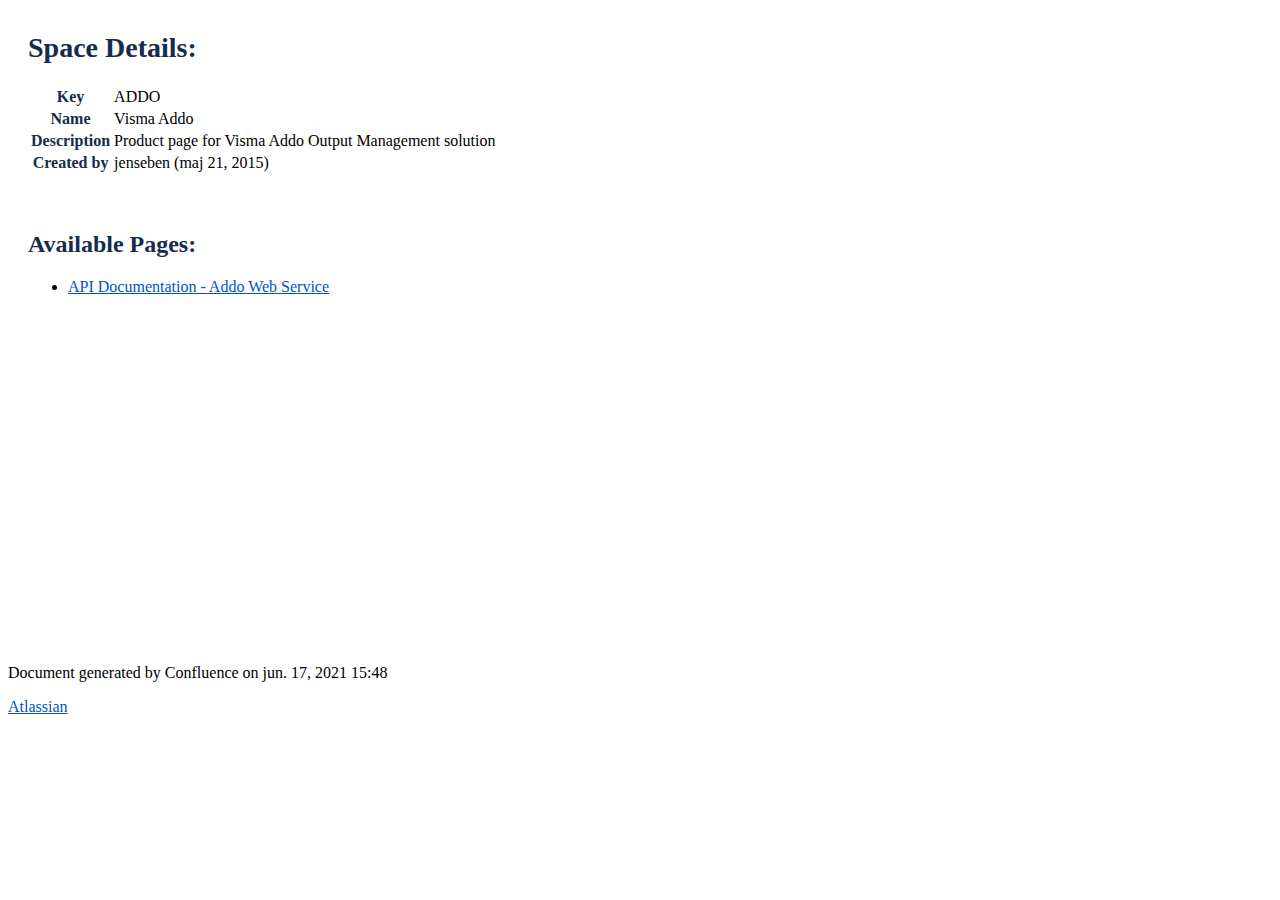
<file: ADDO/index.html>
<!DOCTYPE html>
<html>
    <head>
        <title>ADDO (Visma Addo)</title>
        <link rel="stylesheet" href="styles/site.css" type="text/css" />
        <META http-equiv="Content-Type" content="text/html; charset=UTF-8">
    </head>

    <body class="theme-default aui-theme-default">
        <div id="page">
            <div id="main" class="aui-page-panel">
                <div id="main-header">
                    <h1 id="title-heading" class="pagetitle">
                        <span id="title-text">Space Details:</span>
                    </h1>
                </div>

                <div id="content">
                    <div id="main-content" class="pageSection">
                    <table class="confluenceTable">
                        <tr>
                            <th class="confluenceTh">Key</th>
                            <td class="confluenceTd">ADDO</td>
                        </tr>
                        <tr>
                            <th class="confluenceTh">Name</th>
                            <td class="confluenceTd">Visma Addo</td>
                        </tr>
                        <tr>
                            <th class="confluenceTh">Description</th>
                            <td class="confluenceTd">Product page for Visma Addo Output Management solution</td>
                        </tr>
                        <tr>
                            <th class="confluenceTh">Created by</th>
                            <td class="confluenceTd">jenseben (maj 21, 2015)</td>
                        </tr>
                    </table>
                    </div> 
                    <br/>
                    <br/>

                    <div class="pageSection">
                        <div class="pageSectionHeader">
                            <h2 class="pageSectionTitle">Available Pages:</h2>
                        </div>
                            <ul>
                        <li>
                <a href="API-Documentation---Addo-Web-Service_30376051.html">API Documentation - Addo Web Service</a>

                    </li>
            </ul>
                    </div>

                </div>             </div> 
            <div id="footer" role="contentinfo">
                <section class="footer-body">
                    <p>Document generated by Confluence on jun. 17, 2021 15:48</p>
                    <div id="footer-logo"><a href="http://www.atlassian.com/">Atlassian</a></div>
                </section>
            </div>
        </div>     </body>
</html>
</file>
<file: ADDO/styles/site.css>
<svg xmlns="http://www.w3.org/2000/svg" xmlns:xlink="http://www.w3.org/1999/xlink" viewBox="0 0 540 67"><defs><style>.cls-1{fill:url(#linear-gradient);}.cls-2{fill:#2684ff;}.cls-3{fill:#0052cc;}</style><linearGradient id="linear-gradient" x1="28.54" y1="35.57" x2="11.41" y2="65.24" gradientUnits="userSpaceOnUse"><stop offset="0" stop-color="#0052cc"/><stop offset="0.92" stop-color="#2684ff"/></linearGradient></defs><title>Atlassian-horizontal-blue-rgb</title><g id="Layer_2" data-name="Layer 2"><g id="Blue"><path class="cls-1" d="M19.64,30.56a1.88,1.88,0,0,0-3.2.35L.21,63.36a1.94,1.94,0,0,0,1.74,2.81h22.6a1.87,1.87,0,0,0,1.74-1.07C31.15,55,28.2,39.7,19.64,30.56Z"/><path class="cls-2" d="M31.55,1A42.81,42.81,0,0,0,29,43.3L39.95,65.1a1.94,1.94,0,0,0,1.74,1.07h22.6A1.94,1.94,0,0,0,66,63.36L34.85,1A1.83,1.83,0,0,0,31.55,1Z"/><path class="cls-3" d="M296.64,27.06c0,8,3.73,14.42,18.31,17.23,8.7,1.82,10.52,3.23,10.52,6.13s-1.82,4.64-8,4.64a44.89,44.89,0,0,1-21.13-5.72V62.44c4.39,2.15,10.19,4.56,21,4.56,15.25,0,21.3-6.79,21.3-16.9m0,0c0-9.53-5.05-14-19.31-17.07-7.87-1.74-9.78-3.48-9.78-6,0-3.15,2.82-4.47,8-4.47,6.3,0,12.51,1.91,18.4,4.56V14.63a41.58,41.58,0,0,0-18-3.73c-14.09,0-21.38,6.13-21.38,16.16"/><polygon class="cls-3" points="492.52 11.73 492.52 66.17 504.12 66.17 504.12 24.66 509.01 35.68 525.42 66.17 540 66.17 540 11.73 528.4 11.73 528.4 46.87 524.01 36.67 510.83 11.73 492.52 11.73"/><rect class="cls-3" x="406.06" y="11.73" width="12.68" height="54.44"/><path class="cls-3" d="M391.43,50.1c0-9.53-5.05-14-19.31-17.07-7.87-1.74-9.78-3.48-9.78-6,0-3.15,2.82-4.47,8-4.47,6.3,0,12.51,1.91,18.4,4.56V14.63a41.58,41.58,0,0,0-18-3.73c-14.09,0-21.38,6.13-21.38,16.16,0,8,3.73,14.42,18.31,17.23,8.7,1.82,10.52,3.23,10.52,6.13s-1.82,4.64-8,4.64a44.89,44.89,0,0,1-21.13-5.72V62.44c4.39,2.15,10.19,4.56,21,4.56,15.25,0,21.3-6.79,21.3-16.9"/><polygon class="cls-3" points="198.16 11.73 198.16 66.17 224.22 66.17 228.32 54.41 210.92 54.41 210.92 11.73 198.16 11.73"/><polygon class="cls-3" points="146.67 11.73 146.67 23.5 160.76 23.5 160.76 66.17 173.52 66.17 173.52 23.5 188.6 23.5 188.6 11.73 146.67 11.73"/><path class="cls-3" d="M128.17,11.73H111.45l-19,54.44H107L109.66,57A36,36,0,0,0,130,57l2.69,9.17h14.5Zm-8.36,35.46a24.76,24.76,0,0,1-7-1l7-23.77,7,23.77A24.76,24.76,0,0,1,119.81,47.19Z"/><path class="cls-3" d="M269.14,11.73H252.42l-19,54.44h14.5L250.63,57a36,36,0,0,0,20.3,0l2.69,9.17h14.5Zm-8.36,35.46a24.76,24.76,0,0,1-7-1l7-23.77,7,23.77A24.76,24.76,0,0,1,260.78,47.19Z"/><path class="cls-3" d="M464.42,11.73H447.7l-19,54.44h14.5L445.91,57a36,36,0,0,0,20.3,0l2.69,9.17h14.5Zm-8.36,35.46a24.76,24.76,0,0,1-7-1l7-23.77,7,23.77A24.76,24.76,0,0,1,456.06,47.19Z"/></g></g></svg>
<svg xmlns="http://www.w3.org/2000/svg" xmlns:xlink="http://www.w3.org/1999/xlink" viewBox="0 0 540 67"><defs><style>.cls-1{fill:url(#linear-gradient);}.cls-2{fill:#7a869a;}.cls-3{fill:#505f79;}</style><linearGradient id="linear-gradient" x1="28.54" y1="35.57" x2="11.41" y2="65.24" gradientUnits="userSpaceOnUse"><stop offset="0" stop-color="#505f79"/><stop offset="0.92" stop-color="#7a869a"/></linearGradient></defs><title>Atlassian-horizontal-neutral-rgb</title><g id="Layer_2" data-name="Layer 2"><g id="Blue"><path class="cls-1" d="M19.64,30.56a1.88,1.88,0,0,0-3.2.35L.21,63.36a1.94,1.94,0,0,0,1.74,2.81h22.6a1.87,1.87,0,0,0,1.74-1.07C31.15,55,28.2,39.7,19.64,30.56Z"/><path class="cls-2" d="M31.55,1A42.81,42.81,0,0,0,29,43.3L39.95,65.1a1.94,1.94,0,0,0,1.74,1.07h22.6A1.94,1.94,0,0,0,66,63.36L34.85,1A1.83,1.83,0,0,0,31.55,1Z"/><path class="cls-3" d="M296.64,27.06c0,8,3.73,14.42,18.31,17.23,8.7,1.82,10.52,3.23,10.52,6.13s-1.82,4.64-8,4.64a44.89,44.89,0,0,1-21.13-5.72V62.44c4.39,2.15,10.19,4.56,21,4.56,15.25,0,21.3-6.79,21.3-16.9m0,0c0-9.53-5.05-14-19.31-17.07-7.87-1.74-9.78-3.48-9.78-6,0-3.15,2.82-4.47,8-4.47,6.3,0,12.51,1.91,18.4,4.56V14.63a41.58,41.58,0,0,0-18-3.73c-14.09,0-21.38,6.13-21.38,16.16"/><polygon class="cls-3" points="492.52 11.73 492.52 66.17 504.12 66.17 504.12 24.66 509.01 35.68 525.42 66.17 540 66.17 540 11.73 528.4 11.73 528.4 46.87 524.01 36.67 510.83 11.73 492.52 11.73"/><rect class="cls-3" x="406.06" y="11.73" width="12.68" height="54.44"/><path class="cls-3" d="M391.43,50.1c0-9.53-5.05-14-19.31-17.07-7.87-1.74-9.78-3.48-9.78-6,0-3.15,2.82-4.47,8-4.47,6.3,0,12.51,1.91,18.4,4.56V14.63a41.58,41.58,0,0,0-18-3.73c-14.09,0-21.38,6.13-21.38,16.16,0,8,3.73,14.42,18.31,17.23,8.7,1.82,10.52,3.23,10.52,6.13s-1.82,4.64-8,4.64a44.89,44.89,0,0,1-21.13-5.72V62.44c4.39,2.15,10.19,4.56,21,4.56,15.25,0,21.3-6.79,21.3-16.9"/><polygon class="cls-3" points="198.16 11.73 198.16 66.17 224.22 66.17 228.32 54.41 210.92 54.41 210.92 11.73 198.16 11.73"/><polygon class="cls-3" points="146.67 11.73 146.67 23.5 160.76 23.5 160.76 66.17 173.52 66.17 173.52 23.5 188.6 23.5 188.6 11.73 146.67 11.73"/><path class="cls-3" d="M128.17,11.73H111.45l-19,54.44H107L109.66,57A36,36,0,0,0,130,57l2.69,9.17h14.5Zm-8.36,35.46a24.76,24.76,0,0,1-7-1l7-23.77,7,23.77A24.76,24.76,0,0,1,119.81,47.19Z"/><path class="cls-3" d="M269.14,11.73H252.42l-19,54.44h14.5L250.63,57a36,36,0,0,0,20.3,0l2.69,9.17h14.5Zm-8.36,35.46a24.76,24.76,0,0,1-7-1l7-23.77,7,23.77A24.76,24.76,0,0,1,260.78,47.19Z"/><path class="cls-3" d="M464.42,11.73H447.7l-19,54.44h14.5L445.91,57a36,36,0,0,0,20.3,0l2.69,9.17h14.5Zm-8.36,35.46a24.76,24.76,0,0,1-7-1l7-23.77,7,23.77A24.76,24.76,0,0,1,456.06,47.19Z"/></g></g></svg>




.panel,
.alertPanel,
.infoPanel {
    color: #333;
    padding: 0;
    margin: 10px 0;
    border: 1px solid #ddd;
    overflow: hidden;
    border-radius: 3px;
}

.alertPanel, .infoPanel, .panelContent {
    padding: 10px;
}

.alertPanel {
    border-color: #c00;
}

.infoPanel {
    border-color: #69c;
}

.panelHeader {
    padding: 10px;
    border-bottom: 1px solid #ddd;
    background-color: #f7f7f7;
}

/* basic panel (basicpanel.vmd) style */
.basicPanelContainer {
    border-width: 1px;
    border-style: solid;
    margin-top: 2px;
    margin-bottom: 8px;
    width: 100%;
}

.basicPanelContainer:first-child {
    margin-top: 0;
}

.basicPanelTitle {
    padding: 10px;
    margin: 0;
    background-color: #f0f0f0;
    border-bottom: 1px solid #ddd;
}

.basicPanelBody {
    padding: 5px;
    margin: 0;
}


@import "colors.less";

/* PDL master.less */
/* Generic */
fieldset {
    border: none;
    margin: 0;
    padding: 0;
}

.smalltext {
    font-size: 12px;
    color: @mediumGray;
}

#title-text {
    margin: 0;
    font-size: 28px;
}

#title-text a:hover{
    text-decoration: none;
}

body.error-page #main {
    padding-top: 0;
}

body.error-page #main-header {
    margin: 0 -20px;
    padding: 20px;
    border-bottom: 1px solid #ccc;
    background-color: #f5f5f5;
}

#main-header,
#preview-header {
    margin-bottom: 20px;
}

#preview-header #title-text {
    color: #333;
    margin-top: 10px;
}

a img {
    border: 0;
}

.hidden {
    display: none;
}
/* End generic */

/* Main body */

/* if space-ia is on, we want width to be auto*/
.ia-splitter .aui-page-panel {
    width: auto;
}
/* end main body */

/* Header */
#quick-search-submit {
    display: none;
}

#quick-search {
    margin: 0;
}

#quick-search.quick-search-loading:after {
    display: none;
}

.aui-nav-link span + span {
    margin-left: 5px;
}
/* End header */

/* Generic Admin sidebar (or vertical navigation) */
.aui-nav-vertical li a:link,
.aui-nav-vertical li a:focus,
.aui-nav-vertical li a:visited,
.aui-nav-vertical li a:active  {
    color: #666;
}

/* End generic admin sidebar/vertical nav*/

/* Space Admin sidebar */
.in-page-menu {
  padding: 10px;
}

.in-page-menu-content {
    border-left: 1px solid #CCC;
    padding: 0 0 20px 10px;
}

/* End Space Admin sidebar */

/*Global messages above the header*/
#messageContainer {
    list-style-type: none;
    margin: 0;
    padding: 0;
}

#messageContainer li {
    display: block;
}

#messageContainer .aui-message {
    margin: 0;
    border-radius: 0;
}
/*End global messages above the header*/

#breadcrumbs li.hidden-crumb {
    display: none;
}

/* Metadata stuff just below page title*/
.page-metadata ul {
    overflow: hidden;
    margin: 0;
    padding: 0;
}

.page-metadata ul li {
    list-style: none;
    float: left;
    padding: 0 5px 0 0;
    margin: 0;
    line-height: 1.5;
}

.page-metadata ul a.page-tinyurl span {
    float: left;
    height: 16px;
    width: 10px;
    text-indent: -9999em;
}

.page-metadata ul a.action-view-attachments span.page-metadata-attachments-count {
    margin-left: 3px;
}
/* End metadata stuff*/

/* Page content */
#main {
    margin: 0;
    padding: 20px;
    clear: both;
    min-height: 600px;
}

#title-heading {
    margin: 0;
    padding: 0;
}

#title-text a {
    color: #172B4D;
}

.navBackgroundBox {
    padding: 5px;
    font-size: 22px;
    font-weight: bold;
    text-decoration: none;
}

.simple-confirmation > form > .buttons-container {
    padding-left: 0;
    margin-top: 20px;
}

/* aui-page-layout.css makes this clear, which stuffs up
 the multi-column layout of space admin sidebar */

#content {
    clear: none !important;
}

#content::before {
    display: none !important;
}

/* end aui-page-layout.css overrides */

/*End page content*/

/* Page footer */

.aui-layout #footer .footer-body > ul > li.print-only {
    display: none;
}
/* End page footer */

#com-atlassian-confluence .hidden {
    display: none;
}

/* Progress Page */

/* This doesn't and shouldn't be a table */

#status {
    margin: 10px 0;
}

#status table {
    margin: 10px 0;
}

#taskProgressBar {
    background: #ebf2f9;
    /* This border radius will not
       work while it's still a table */
    border-radius: 3px;
}

#taskGreenBar {
    background: #3b7fc4;
}

#status .smalltext {
    text-align: center;
    color: @mediumGray;
}

#content {
    /* Override aui-page-layout.css */
    position: static !important;
}

hr {
    border: none;
    border-bottom: 1px solid #ccc;
}

#bloglist {
    display: none;
}

/* Child Pages styling (mainly for the benefit of doctheme) */
.children-show-hide.icon {
    display: none;;
}

.child-display {
    padding: 2px 2px 2px 12px;
    display: block;
}

/*
 * Page history
 * This is the css for the warning at the top of the page when viewing the page history
 */
#page-history-warning {
    margin-bottom: 20px;
}

.page-history-view a:before {
    display: inline-block;
    content: "�";
    padding: 0 10px;
}

.page-history-view a:before:hover {
    text-decoration: none;
}

.page-history-view a:first-child:before {
    display: none;
    content: '';
    padding: 0;
}

.version-navigation-block {
    padding-top: 10px;
}

.current-version-margin {
    display: inline-block;
    padding-left: 10px;
}

.current-version-margin:first-child {
    padding: 0;
}
/* End page history */

/* Alternative pages */
.alternative-page-list {
    list-style: none;
    padding-left: 30px;
    line-height: 20px;
}

.alternative-page-list .excerpt {
    margin-left: 20px;
}
/* End alternative pages */

/* People directory*/
.page-section,
.page-group {
    display: table;
    margin: 0;
    padding: 0;
    width: 100%;
}

.page-section .page-group {
    display: table-row;
    margin: 0;
    padding: 0;
    width: 100%;
}

.page-item {
    display: table-cell;
    margin: 0;
    min-width: 256px; /* grid minimum */
    padding: 0 0 0 16px;
    vertical-align: top;
}

/*People directory*/
body.people .dashboard {
    margin-top: 0;
}
body.people .dashboard-group > div {
    margin-top: 0;
}

body.people #main {
    padding: 0;
}

body.people #main-header {
    padding: 20px;
    margin-bottom: 0;
    background-color: #f5f5f5;
}

.people-directory .dashboard-section {
    display: table;
    width: 100%;
}

body.people .dashboard-group > .aui-page-panel {
    border-bottom: 0;
}

body.people .dashboard-group .aui-page-panel .aui-page-panel-nav {
    height: 523px; /* 600px (#main:min-height) - #main-header:height */
}

body.people .dashboard-group .aui-navgroup-inner {
    margin-left: -10px;
}

body.people .active-tab > a {
    color: #333;
    font-weight: bold;
}

#people-search-title-bar {
    overflow: hidden;
    margin-bottom: 10px;
}

#people-search-title-bar h2 {
    float: left;
}

body.people #people-search {
    margin-top: 0;
    text-align: right;
}

.people-directory .aui-tabs > .tabs-menu {
    padding: 0 30px;
}

.people-directory .greybox {
    position: relative;
    margin: 0;
}

.people-directory .greyboxfilled {
    width: 100%;
}

body.people #people-search input {
    vertical-align: top;
}

body.people #people-search .field-group {
    display: inline-block;
    width: auto;
    padding: 0 10px 0 0;
    margin: 0;
}

body.people .aui-message.error {
    margin-bottom: 10px;
}

body.people .greybox #peoplelist .profile-macro {
    margin: 10px 40px 20px 0;
}

#people-search .field-group {
    padding-left: 0;
}

body.people .blank-experience-people {
    margin-top: 50px;
}

.blank-experience-people {
    min-height: 100px;
    background: url(../../../images/icons/people-empty-placeholder.png) no-repeat right bottom;
}

.watches .tableview-action-icon {
    text-align: right;
}

/* Blank experience */
.blank-experience-container {
    border: 1px solid #CCC;
    border-radius: 3px;
    width: 65%;
    margin: 100px auto;
    padding: 30px;
}

.blank-experience-container p {
    color: @mediumGray;
    line-height: 24px;
    font-size: 16px;
    width:70%;
    margin-top:0;
    margin-bottom:26px;
}

.blank-experience-blog {
    background: url('../../images/icons/blog-empty-placeholder.png') no-repeat right bottom;
}
.blank-experience-page {
    background: url('../../images/icons/pages-empty-placeholder.png') no-repeat right bottom;
}

/*Blog Role*/

.blog-post-listing {
    position: relative;
    padding: 30px 20px 20px 68px;
    margin-top: -10px;
}

#link-browser-tab-items + .blog-post-listing {
    padding-top: 10px;
}

#link-browser-tab-items + .blog-post-listing .logoBlock {
    top: 10px;
}

.blog-post-listing + .blog-post-listing {
    border-top: 1px solid #ccc;
    margin-top: 0;
}

.logoBlock,
.blogHeading {
    display: inline-block;
}

.userLogo,
img.userLogo{
    width: 48px;
    height: 48px;
    border-radius: 3px;
}

.userLogoLink {
    display: inline;
}

.logo-heading-block {
    margin-bottom: 20px;
}


.logoBlock {
    position: absolute;
    left: 0px;
    top: 30px;
}

.userLogoLink {
    line-height: 30px;
}

#title-heading .userLogoLink {
    float: left;
}

.logo-heading-block .userLogo {
    width: 48px;
    border-radius: 3px;
    display: inline-block;
}

span.blogHeading {
    display: block;
}

.blogHeading .page-metadata {
    line-height: 16px !important;
    margin: 2px 10px 0 0;
}

a.blogHeading {
    font-size: 24px;
}

.blog-post-listing > .wiki-content {
    padding: 0px !important;
}


.blog-post-listing .endsection {
    clear:both;
    margin-top: 20px;
}
/* End blog role*/

/* Blank experience */
.blank-experience-container {
    border: 1px solid #CCC;
    border-radius: 3px;
    width: 65%;
    margin: 100px auto;
    padding: 30px;
}

.blank-experience-container p {
    color: @mediumGray;
    line-height: 24px;
    font-size: 16px;
    width:70%;
    margin-top:0;
    margin-bottom:26px;
}

.blank-experience-blog {
    background: url('../../images/icons/blog-empty-placeholder.png') no-repeat right bottom;
}

/* alphabet list */
#squaretab {
    margin-left: 0;
    padding-left: 0;
    white-space: nowrap;
    font-family: Verdana, Arial, Helvetica, sans-serif;
    font-size: 14px;
    line-height: 20px;
}

#squaretab li {
    display: inline;
    list-style-type: none;
}

#squaretab a {
    padding: 5px 7px 3px 7px;
    border: 1px solid;
}

#squaretab a:link,
#squaretab a:visited {
    color: #fff;
    text-decoration: none;
}

#squaretab a:hover {
    text-decoration: none;
}

.admin-sidebar-group ~ .admin-sidebar-group {
	margin-top: 20px;
}

/* CONFDEV-13482: Override .aui-page-panel */
#main.aui-page-panel {
	border-top: 0;
}

.recently-updated-concise .update-item {
    .update-item-desc, .update-item-changes {
        font-size: 12px;
        margin-left: 5px;
        line-height: 20px;
    }
}

/* consistent placeholder text color */
::-webkit-input-placeholder {
    color: #999;
}
::-moz-placeholder {
    /* Firefox 18- */
    color: #999;
}
::-moz-placeholder {
    /* Firefox 19+ */
    color: #999;
}
:-ms-input-placeholder {
    color: #999;
}

/* End PDL master.less */

.default-macro-spinner {
    width: 40px;
    height: 40px;
    position: relative;
}
@import "colors.less";

/* wiki-content.css */

/**
 * AUI Overrides
 * see /includes/css/aui-overrides.css
 */
.rounded-corners (@radius: 5px) {
  -moz-border-radius: @radius;
  -webkit-border-radius: @radius;
  border-radius: @radius;
}

.wiki-content {
  .header, .footer, .cell {
    margin: 8px 0;
    box-sizing: border-box;
    word-wrap: break-word;
    .rounded-corners;
  }

  .columnLayout {
    display: table;
    table-layout: fixed;
    width: 100%;
    *clear: both;

    .cell {
      vertical-align: top;
    }
    .cell.aside {
      width: 29.9%;
    }
    .cell.sidebars {
      width: 19.9%;
    }
  }

  .cell {
     display: table-cell;
     padding: 0 10px;
  }

  .innerCell {
    overflow-x: auto;
  }

  .placeholder {
    background: #f5f5f5;
    border: 1px dotted #ccc;
    color: @mediumGray;
    font-style: italic;
    margin: 0;
    padding: 10px;

    .activation-content {
      display:none;
    }
    .display-content {
      display: inherit;
    }
  }

  li > ul,
  li > ol,
  ul > ul,
  ol > ol {
    margin-top: 0;
  }

  ul {
    list-style-type: disc;
  }

  ol,
  ol ol ol ol,
  ol ol ol ol ol ol ol,
  ol ol ol ol ol ol ol ol ol ol {
    list-style-type: decimal;
  }

  ol ol,
  ol ol ol ol ol,
  ol ol ol ol ol ol ol ol,
  ol ol ol ol ol ol ol ol ol ol ol {
    list-style-type: lower-alpha;
  }

  ol ol ol,
  ol ol ol ol ol ol,
  ol ol ol ol ol ol ol ol ol,
  ol ol ol ol ol ol ol ol ol ol ol ol {
    list-style-type: lower-roman;
  }

  /* these styles are copied from aui-page-typography.css in AUI 5.4. This will retain the heading styles for user
   * generated content when upgrading to use AUI 5.7 and ADG 2.0. This is brittle because not every property is
   * explicitly declared here. If AUI 5.8 sets h1 text-transform: uppercase; it will break the default styles */
  h1 {
    font-size: 24px;
    font-weight: normal;
    line-height: 1.25; /* 30px equiv line-height */
    margin: 30px 0 0 0;
  }
  h2 {
    font-size: 20px;
    font-weight: normal;
    line-height: 1.5; /* 30px equiv line-height */
    margin: 30px 0 0 0;
  }
  h3 {
    font-size: 16px;
    line-height: 1.5; /* 24px equiv line-height */
    margin: 30px 0 0 0;
  }
  h4 {
    font-size: 14px;
    line-height: 1.42857142857143; /* 20px equiv line-height */
    margin: 20px 0 0 0;
  }
  h5 {
    color: #5E6C84;
    font-size: 12px;
    line-height: 1.66666666666667;
    margin: 20px 0 0 0;
    text-transform: uppercase;
  }
  h6 {
    color: #5E6C84;
    font-size: 12px;
    line-height: 1.66666666666667;
    margin: 20px 0 0 0;
  }
  h1:first-child,
  h2:first-child,
  h3:first-child,
  h4:first-child,
  h5:first-child,
  h6:first-child {
    margin-top: 0;
  }
  /* Nice styles for using subheadings */
  h1 + h2,
  h2 + h3,
  h3 + h4,
  h4 + h5,
  h5 + h6 {
    margin-top: 10px;
  }
  /* End styles copied from aui-page-typography.css in AUI 5.4 */

  /* Confluence specific typography overrides on top of AUI 5.4 typography */
  h3 {
    font-weight: bold;
  }
  h5 {
    font-size: 14px;
  }
  h5, h6 {
    text-transform: none;
  }
  h1 + h1,
  h2 + h2,
  h3 + h3,
  h4 + h4,
  h5 + h5,
  h6 + h6 {
    margin-top: 10px;
  }
  /* End Confluence specific typography overrides on top of AUI 5.4 typography */

  .confluence-content-image-border {
    border: 1px solid black;
  }

  div.error > span.error {
    color: #333;
    padding: 6px 10px;
    position: relative;
    background: #fffdf6;
    border: 1px solid #ffeaae;
    .rounded-corners;
  }

/* CONFDEV-6137 Welcome to the world of browser hacks
 We're targeting IE8 compatibility mode which means IE7
 hacks. This updates the page-layout to be floated rather
 than table layout which is not supported in compat mode.
 These styles are only applied to IE8 compat mode */
  .columnLayout,
  .cell,
  .header,
  .footer {
    *display: block;
    *float: left;
    *width: 100%;
  }

  .innerCell {
    *border: 2px dashed #ccc;
    *margin: 8px 4px;
    *padding: 4px 8px;
  }

  /* Text Placeholders */
  .text-placeholder {
    background: #f5f5f5;
    color: #707070;
    font-style: italic;
    min-width: 10px; /* So that it is visible when empty */
    display: inline-block;
  }

  .text-placeholder.selected {
    color: #333
  }
}

.contentLayout .innerCell > *:first-child,
.contentLayout2 {
  .innerCell > *:first-child {
    margin-top: 0;
  }
}

.contentLayout2 .columnLayout {
  margin-bottom: 8px;
}


.view .wiki-content .cell:first-child,
.content-preview .wiki-content .cell:first-child {
  padding: 0;
}

/* CONF-23497 - Work around rendering issue in Webkit and IE9. Works fine for IE8 and Firefox. */
li[style*='text-align: center'],
li[style*='text-align: right'] {
  list-style-position: inside;
}

/* CONFDEV-7754 - Workaround for some unwanted onDemand styling.
   Remove once JSTDEV-1730 is fixed. See CONFDEV-7799.
   Will have a side-effect of breaking any footers in themes that
   do not use the default font-family or font-size.
   #main selector is to prevent this rule applying within the RTE iframe.
   */
#main .wiki-content .footer p, #main .wiki-content .footer a {
  font-family: arial,sans-serif;
  font-size: 14px;
}

.wiki-content .cell,
.mceContentBody.wiki-content .cell,
.twoColumns .cell,
.threeColumns .cell,
.twoColumns .large,
.mceContentBody.wiki-content .header,
.mceContentBody.wiki-content .footer,
.threeColumns .large {
  *border: 0;
  *margin: 0;
  *padding: 0;
  *overflow: hidden;
}

.twoColumns .cell {
  *width: 49.9%;
}

.threeColumns .cell {
  *width: 33.3%;
}

.twoColumns .large {
  *width: 69.9%;
}

.threeColumns .large {
  *width: 59.9%;
}

div.aside + div.large,
div.large + div.aside,
div.large + div.sidebars,
.twoColumns div.cell + div.cell,
.threeColumns div.cell + div.cell + div.cell {
  *float: right;
}

/* Page Layouts 2 */
/* Section types: single, two-equal, two-left-sidebar, two-right-sidebar, three-equal, three-with-sidebars */

.two-equal .normal {
  *width: 49.9%;
}

.two-left-sidebar .normal,
.two-right-sidebar .normal {
  *width: 69.9%;
}

.three-equal .cell {
  *width: 33.3%;
}

.three-with-sidebars .normal {
  *width: 59.9%;
}

.two-equal div.cell + div.cell {
  *float: right;
}

.three-equal, .three-with-sidebars {
  div.cell + div.cell + div.cell {
    *float: right;
  }
}

/* CONFDEV-13804: Temporary workaround, remove once fixed in the plugin (WDAY-1641). */
#mw-container div.mw-no-notifications div.subheading p {
  line-height: 24px;
  margin-top: 8px;
  margin-bottom: 8px;
}

/*
    Styles for macros bundled in Renderer.
*/
.searchMacro {
    font-size: 10pt;
    margin: 10px 0;
}

.searchMacro .result {
    margin-top: 3px;
    padding: 0 5px 5px 5px;
    border-bottom: 1px solid #ddd;
}

.searchMacro .resultSummary {
    margin-bottom: 7px;
}

.rssMacro {
    font-size: 10pt;
}

.rssMacro table {
    margin: 10px 0;
    width: 100%;
    border-collapse: collapse;
}

.rssMacro table th,
.rssMacro table td {
    border: 1px solid #ccc;
    padding: 4px;
}

.rssMacro table th {
    background: #f0f0f0;
}

/* Code styles */
.code {
    border-width: 1px;
    border-style: solid;
}

.code, .preformatted {
    background-color: #fff;
    overflow: auto;
}

.code pre, .preformatted pre { /* needs 'pre' to override TinyMCE style */
    font-family:"Courier New", Courier, monospace;
    line-height: 1.3;
}

/* The code macro classes are overridden by the fixed width theme so have been
   made more specific. */

.wiki-content .code-keyword {
  color: #000091;
  background-color: inherit;
}

.wiki-content .code-object {
  color: #910091;
  background-color: inherit;
}

.wiki-content .code-quote {
  color: #009100;
  background-color: inherit;
}

.wiki-content .code-comment {
  color: #808080;
  background-color: inherit;
}

.wiki-content .code-xml .code-keyword {
  color: inherit;
  font-weight: bold;
}

.wiki-content .code-tag {
  color: #000091;
  background-color: inherit;
}

/* Recently Updated Styles */
.recentlyUpdatedItem {
	border-bottom: #f0f0f0 1px solid;
	border-top: #f0f0f0 1px solid;
	margin: 10px 0 0 0;
	padding: 0;
	border-spacing: 0;
	width: 100%;
    text-decoration: none;
    border-collapse: collapse;
}

.recentlyUpdatedItem td {
    padding: 10px;
    border-bottom: #f0f0f0 1px solid;
    vertical-align: top;
}

.recentlyUpdatedItem .authorAndDate {
	background-color: #f0f0f0;
	width: 25%;
}

.recentlyUpdatedItem .date {
    margin-top: 4px;
    font-size: 90%;
    color: #666;
}

.recentlyUpdatedItem .profilePic {
    float: right;
    background-color: #f0f0f0;
    margin: 0 2px;
}

.recentlyUpdatedItem .twixie {
    padding: 10px 0 0 4px;
}

.recentlyUpdatedItem td.icon {
    padding: 8px 0 0 1px;
}

.recentlyUpdatedItem .details {
    padding-left: 7px;
}

.recentlyUpdatedItem .summary, .recentlyUpdatedItem .thumbnail {
    margin-top: 3px;
    color: #666;
}

.moreRecentlyUpdatedItems {
    text-align: right;
    margin-top: 10px;
    font-size: 10pt;
}

@import "colors.less";

/*Style of <time> in both view & editor mode*/

/*Note: Must use a class selector (not ID) as colours will be changed by inline-tasks plugin and thus they
  must get precedence */

.wiki-content time {
  padding: 0 6px 1px 5px;
  margin: 0 1px; /*fix cursor is hidden at beginning of time node in FF and end of time node in Webkit*/
  background-color: @adg-N30-northeast-snow;
  color: @adg-N500-mcfanning;
  border-radius: 3px;
  white-space: nowrap;

  resize: none;
  outline: 0 none;

  -webkit-touch-callout: all;
  -webkit-user-select: all;
  -khtml-user-select: all;
  -moz-user-select: all;
  -ms-user-select: all;
  user-select: all;
}

.wiki-content time:focus{
  outline: 0 none;
}

/*
we must use this technique: use pseduo :before
should not use bg css in time element, because user can set cursor at beginning of time element and type anything,
but input content is outside of time element
*/
.wiki-content time:before{
  content: "";
  width: 1.143em; /* 16px */
  height: 1.143em; /* 16px */
  padding: 0;
  margin-right: 5px;
  display: inline-block;
  vertical-align: text-bottom;
  background-size: 1em; /* 14px width/height */
  /* Combining the below three properties into a single "background" property disallows scaling of the icon */
  background-repeat: no-repeat;
  background-position: center;
  background-image: url("data:image/svg+xml,%3Csvg width='16' height='16' xmlns='http://www.w3.org/2000/svg'%3E%3Cg fill='%2397A0AF' fill-rule='evenodd'%3E%3Cpath d='M3 6v7h10V6H3zm9-3h1a2 2 0 0 1 2 2v8a2 2 0 0 1-2 2H3a2 2 0 0 1-2-2V5a2 2 0 0 1 2-2h1V2a1 1 0 1 1 2 0v1h4V2a1 1 0 0 1 2 0v1z' fill-rule='nonzero'/%3E%3Cpath d='M4 9h2V7H4zm0 3h2v-2H4zm3-3h2V7H7z'/%3E%3C/g%3E%3C/svg%3E");
}



/*PDL icons.css*/
.icon,
.icon-container {
    display: inline-block;
    height: 16px;
    min-width: 16px;
    text-align: left;
    text-indent: -9999em;
    background-repeat: no-repeat;
    background-position: left center;
    font-size: 0;
    vertical-align: text-bottom; /* allows icon to be vertically middle aligned to nearby text */
}

.search-result-title .icon {
    position: absolute;
    left: -26px;
    top: 4px;
}

.search-result-title .icon img {
    width: 16px;
    height: 16px;
    left: 0;
}

.icon-container > * {
    text-indent: 0;
    font-size: 14px;
    margin-left: 24px;
}

img.emoticon {
    vertical-align: text-bottom;
    width: 16px;
    height: 16px;
}

.icon-edit {
    background-image: url([data-uri]);
}

.aui-button > .icon-edit {
    padding-right: 6px;
}

#labels-section .icon-edit {
    background-image: url([data-uri]);
}

.icon-remove-fav {
    background: url([data-uri]) no-repeat right top;
}

.icon-add-fav {
    background: url([data-uri]) no-repeat right top;
}

/*animated gif*/
.icon-wait {
    background: url(../../images/icons/wait.gif) no-repeat left top;
}

.icon-refresh {
    background-image: url([data-uri]);
}

.expand-control-icon,
#children-section.children-hidden a.children-show-hide.icon,
.icon-section-closed {
    background-image: url([data-uri]);
}

.expand-control-icon.expanded,
#children-section.children-showing a.children-show-hide.icon,
.icon-section-opened {
    background-image: url([data-uri]);
}

a.content-type-status span,
div.content-type-status,
span.content-type-status,
.icon-status {
    background-image: url([data-uri]);
    background-repeat: no-repeat;
}

/*NON PDL icons (To be updated)*/
.icon-add-page {
    background-image: url([data-uri]);
}

.icon-add-page-disabled {
    background-image: url([data-uri]);
}

.icon-recently-updated-page {
    background-image: url([data-uri]);
}

.icon-group {
    background-image: url([data-uri]);
}

.icon-mail {
    background-image: url([data-uri]);
}

.icon-show-more {
    background-image: url([data-uri]);
}
.icon-show-less {
    background-image: url([data-uri]);
}

.icon-people-directory span.icon {
    background-image: url([data-uri]);
}

.icon-rss-feed-small span.icon {
    background-image: url([data-uri]);
}

.icon-create-user-macro span.icon {
    background-image: url([data-uri]);
}

.icon-remove {
    background-image: url([data-uri]);
}

.icon-tick {
    background-image: url([data-uri]);
}

.icon-cross {
    background-image: url([data-uri]);
}

.icon-opts {
    background-image: url([data-uri]);
}

.icon-stop-watching {
    background-image: url([data-uri]);
}

.icon-start-watching {
    background-image: url([data-uri]);
}

.icon-info {
    background-image: url([data-uri]);
}

.icon-marketplace {
    background-image: url([data-uri]);
}

.icon-blog-large,
.icon-blogpost-large {
    background-image: url('[data-uri]');
}

.icon-content-template-large {
    background-image: url( [data-uri]);
}

.icon-blank-page-large {
    background-image: url('[data-uri]');
}

.subheading .rss-icon,
.subheading .email-notification-icon{
    background: url([data-uri]) no-repeat left center;
    float: right;
    height: 16px;
    width: 16px;
    text-decoration: none;
    line-height: 0;
}

.subheading .email-notification-icon {
    background: url([data-uri]) no-repeat left center;
    margin-right: 5px;
}

.icon-order-alphabetical {
    background-image: url([data-uri]);
}

.icon-undo {
    background-image: url([data-uri]);
}

#tab-navigation {
    margin: 16px -10px;
    padding: 0 10px;
}

.tab-navigation {
    list-style: none;
    display: block;
    margin: 0 0 -1px;
    padding: 0;
    overflow: hidden;
}
.tab-navigation .tab {
    float: left;
    display: inline;
    /* font-weight: bold;   */
    margin: 0 5px -1px 0;
}
.tab-navigation .tab a {
    padding: .3em .4em;
    text-decoration: none;
    display: block;
    -moz-border-radius-topleft: 3px;
    -moz-border-radius-topright: 3px;
    -webkit-border-top-left-radius: 3px;
    -webkit-border-top-right-radius: 3px;
    border-top-left-radius: 3px;
    border-top-right-radius: 3px;
}
.tab-navigation .notab {
    margin: 1px 1px 0 1px;
    padding: .3em;
    float: left;
}

/* Make the following more specific, so they aren't overriden by themes. */
ul.tab-navigation .current a {
    color: #000;
    background-color: #fff;
    border-bottom-color: #fff; /* IE */
}
ul.tab-navigation .current a:hover {
    color: #000;
    background-color: #fff;
    border-bottom-color: #fff; /* IE */
}

/* PDL menu.css*/
.content-navigation {
    float: right;
    position: relative;
    margin-top: 1px; /* To align the menu items with the page banner */
}

.content-navigation .ajs-menu-bar {
    margin-right: -10px;
}

/* content-navigation elements are <li>'s */
.content-navigation .ajs-menu-item,
.content-navigation .ajs-button {
    padding-left: 5px;
}

/* Customisations for navigation menu bar
   Would like to kill these styles if we ever use icon font in all the places, for now we need to reserve
   padding in case developers are using a background-image, but they should define their own padding!
 */

.content-navigation .ajs-menu-bar .ajs-button span,
.content-navigation .ajs-menu-bar .ajs-menu-item .ajs-menu-title span {
    padding-left: 21px;
}

/* These styles reset styles intended to allow for padding if using background-image icons since we are using font icons
   If we move to only icon font then we can remove these styles, but they override styles needed for developers
   to use background images
 */
.content-navigation .ajs-menu-bar .ajs-button a > span > span.aui-icon,
.content-navigation .ajs-menu-bar .ajs-menu-item a > span > span.aui-icon {
    margin-left: -21px;
    padding-left: 0px;
}
/* end allows usage of icon-font */

.ajs-menu-bar .ajs-menu-item,
.ajs-menu-bar .ajs-button {
    float: left;
    list-style: none;
    position: relative;
}

/* styles copied from old menu.css */
.ajs-menu-bar,
.ajs-menu-bar .ajs-drop-down a,
.ajs-menu-bar .ajs-drop-down a span {
    display: block;
    margin: 0;
    padding: 0 0 0 20px;
}
.ajs-menu-bar .ajs-menu-item .trigger span {
    background-position: 100% 50%;
    background-repeat: no-repeat;
}

.ajs-menu-bar .ajs-button span {
    background-repeat: no-repeat;
}

.ajs-menu-bar .ajs-drop-down ul,
.ajs-menu-bar ul.ajs-drop-down {
    border-top: solid 1px #e1e1e1;
    margin: 0;
    padding: 5px 0;
    position: relative;
    list-style: none;
}
.ajs-menu-bar .ajs-menu-item div.ajs-drop-down a {
    background-position: .5em 50%;
    background-repeat: no-repeat;
    border: none;
    display: block;
    line-height: 2;
    margin: 0;
    padding: 0 1em 0 28px;
    position: relative;
    text-decoration: none;
    white-space: nowrap;
}

.ajs-menu-bar .ajs-drop-down {
    border-bottom-right-radius: 3px;
    border-bottom-left-radius: 3px;
    background-color: #fff; /* system colour - not derived from colour scheme */
    border: solid 1px #c1c1c1;
    font-weight: normal;
    min-width: 192px;
    padding: 0;
    position: absolute;
    left: 0;
    white-space: nowrap;
    z-index: 1000;
}

/*End PDL menu.css*/

@import "colors.less";

/* PDL master.less */
/* Generic */
fieldset {
    border: none;
    margin: 0;
    padding: 0;
}

.smalltext {
    font-size: 12px;
    color: @mediumGray;
}

#title-text {
    margin: 0;
    font-size: 28px;
}

#title-text a:hover{
    text-decoration: none;
}

body.error-page #main {
    padding-top: 0;
}

body.error-page #main-header {
    margin: 0 -20px;
    padding: 20px;
    border-bottom: 1px solid #ccc;
    background-color: #f5f5f5;
}

#main-header,
#preview-header {
    margin-bottom: 20px;
}

#preview-header #title-text {
    color: #333;
    margin-top: 10px;
}

a img {
    border: 0;
}

.hidden {
    display: none;
}
/* End generic */

/* Main body */

/* if space-ia is on, we want width to be auto*/
.ia-splitter .aui-page-panel {
    width: auto;
}
/* end main body */

/* Header */
#quick-search-submit {
    display: none;
}

#quick-search {
    margin: 0;
}

#quick-search.quick-search-loading:after {
    display: none;
}

.aui-nav-link span + span {
    margin-left: 5px;
}
/* End header */

/* Generic Admin sidebar (or vertical navigation) */
.aui-nav-vertical li a:link,
.aui-nav-vertical li a:focus,
.aui-nav-vertical li a:visited,
.aui-nav-vertical li a:active  {
    color: #666;
}

/* End generic admin sidebar/vertical nav*/

/* Space Admin sidebar */
.in-page-menu {
  padding: 10px;
}

.in-page-menu-content {
    border-left: 1px solid #CCC;
    padding: 0 0 20px 10px;
}

/* End Space Admin sidebar */

/*Global messages above the header*/
#messageContainer {
    list-style-type: none;
    margin: 0;
    padding: 0;
}

#messageContainer li {
    display: block;
}

#messageContainer .aui-message {
    margin: 0;
    border-radius: 0;
}
/*End global messages above the header*/

#breadcrumbs li.hidden-crumb {
    display: none;
}

/* Metadata stuff just below page title*/
.page-metadata ul {
    overflow: hidden;
    margin: 0;
    padding: 0;
}

.page-metadata ul li {
    list-style: none;
    float: left;
    padding: 0 5px 0 0;
    margin: 0;
    line-height: 1.5;
}

.page-metadata ul a.page-tinyurl span {
    float: left;
    height: 16px;
    width: 10px;
    text-indent: -9999em;
}

.page-metadata ul a.action-view-attachments span.page-metadata-attachments-count {
    margin-left: 3px;
}
/* End metadata stuff*/

/* Page content */
#main {
    margin: 0;
    padding: 20px;
    clear: both;
    min-height: 600px;
}

#title-heading {
    margin: 0;
    padding: 0;
}

#title-text a {
    color: #172B4D;
}

.navBackgroundBox {
    padding: 5px;
    font-size: 22px;
    font-weight: bold;
    text-decoration: none;
}

.simple-confirmation > form > .buttons-container {
    padding-left: 0;
    margin-top: 20px;
}

/* aui-page-layout.css makes this clear, which stuffs up
 the multi-column layout of space admin sidebar */

#content {
    clear: none !important;
}

#content::before {
    display: none !important;
}

/* end aui-page-layout.css overrides */

/*End page content*/

/* Page footer */

.aui-layout #footer .footer-body > ul > li.print-only {
    display: none;
}
/* End page footer */

#com-atlassian-confluence .hidden {
    display: none;
}

/* Progress Page */

/* This doesn't and shouldn't be a table */

#status {
    margin: 10px 0;
}

#status table {
    margin: 10px 0;
}

#taskProgressBar {
    background: #ebf2f9;
    /* This border radius will not
       work while it's still a table */
    border-radius: 3px;
}

#taskGreenBar {
    background: #3b7fc4;
}

#status .smalltext {
    text-align: center;
    color: @mediumGray;
}

#content {
    /* Override aui-page-layout.css */
    position: static !important;
}

hr {
    border: none;
    border-bottom: 1px solid #ccc;
}

#bloglist {
    display: none;
}

/* Child Pages styling (mainly for the benefit of doctheme) */
.children-show-hide.icon {
    display: none;;
}

.child-display {
    padding: 2px 2px 2px 12px;
    display: block;
}

/*
 * Page history
 * This is the css for the warning at the top of the page when viewing the page history
 */
#page-history-warning {
    margin-bottom: 20px;
}

.page-history-view a:before {
    display: inline-block;
    content: "�";
    padding: 0 10px;
}

.page-history-view a:before:hover {
    text-decoration: none;
}

.page-history-view a:first-child:before {
    display: none;
    content: '';
    padding: 0;
}

.version-navigation-block {
    padding-top: 10px;
}

.current-version-margin {
    display: inline-block;
    padding-left: 10px;
}

.current-version-margin:first-child {
    padding: 0;
}
/* End page history */

/* Alternative pages */
.alternative-page-list {
    list-style: none;
    padding-left: 30px;
    line-height: 20px;
}

.alternative-page-list .excerpt {
    margin-left: 20px;
}
/* End alternative pages */

/* People directory*/
.page-section,
.page-group {
    display: table;
    margin: 0;
    padding: 0;
    width: 100%;
}

.page-section .page-group {
    display: table-row;
    margin: 0;
    padding: 0;
    width: 100%;
}

.page-item {
    display: table-cell;
    margin: 0;
    min-width: 256px; /* grid minimum */
    padding: 0 0 0 16px;
    vertical-align: top;
}

/*People directory*/
body.people .dashboard {
    margin-top: 0;
}
body.people .dashboard-group > div {
    margin-top: 0;
}

body.people #main {
    padding: 0;
}

body.people #main-header {
    padding: 20px;
    margin-bottom: 0;
    background-color: #f5f5f5;
}

.people-directory .dashboard-section {
    display: table;
    width: 100%;
}

body.people .dashboard-group > .aui-page-panel {
    border-bottom: 0;
}

body.people .dashboard-group .aui-page-panel .aui-page-panel-nav {
    height: 523px; /* 600px (#main:min-height) - #main-header:height */
}

body.people .dashboard-group .aui-navgroup-inner {
    margin-left: -10px;
}

body.people .active-tab > a {
    color: #333;
    font-weight: bold;
}

#people-search-title-bar {
    overflow: hidden;
    margin-bottom: 10px;
}

#people-search-title-bar h2 {
    float: left;
}

body.people #people-search {
    margin-top: 0;
    text-align: right;
}

.people-directory .aui-tabs > .tabs-menu {
    padding: 0 30px;
}

.people-directory .greybox {
    position: relative;
    margin: 0;
}

.people-directory .greyboxfilled {
    width: 100%;
}

body.people #people-search input {
    vertical-align: top;
}

body.people #people-search .field-group {
    display: inline-block;
    width: auto;
    padding: 0 10px 0 0;
    margin: 0;
}

body.people .aui-message.error {
    margin-bottom: 10px;
}

body.people .greybox #peoplelist .profile-macro {
    margin: 10px 40px 20px 0;
}

#people-search .field-group {
    padding-left: 0;
}

body.people .blank-experience-people {
    margin-top: 50px;
}

.blank-experience-people {
    min-height: 100px;
    background: url(../../../images/icons/people-empty-placeholder.png) no-repeat right bottom;
}

.watches .tableview-action-icon {
    text-align: right;
}

/* Blank experience */
.blank-experience-container {
    border: 1px solid #CCC;
    border-radius: 3px;
    width: 65%;
    margin: 100px auto;
    padding: 30px;
}

.blank-experience-container p {
    color: @mediumGray;
    line-height: 24px;
    font-size: 16px;
    width:70%;
    margin-top:0;
    margin-bottom:26px;
}

.blank-experience-blog {
    background: url('../../images/icons/blog-empty-placeholder.png') no-repeat right bottom;
}
.blank-experience-page {
    background: url('../../images/icons/pages-empty-placeholder.png') no-repeat right bottom;
}

/*Blog Role*/

.blog-post-listing {
    position: relative;
    padding: 30px 20px 20px 68px;
    margin-top: -10px;
}

#link-browser-tab-items + .blog-post-listing {
    padding-top: 10px;
}

#link-browser-tab-items + .blog-post-listing .logoBlock {
    top: 10px;
}

.blog-post-listing + .blog-post-listing {
    border-top: 1px solid #ccc;
    margin-top: 0;
}

.logoBlock,
.blogHeading {
    display: inline-block;
}

.userLogo,
img.userLogo{
    width: 48px;
    height: 48px;
    border-radius: 3px;
}

.userLogoLink {
    display: inline;
}

.logo-heading-block {
    margin-bottom: 20px;
}


.logoBlock {
    position: absolute;
    left: 0px;
    top: 30px;
}

.userLogoLink {
    line-height: 30px;
}

#title-heading .userLogoLink {
    float: left;
}

.logo-heading-block .userLogo {
    width: 48px;
    border-radius: 3px;
    display: inline-block;
}

span.blogHeading {
    display: block;
}

.blogHeading .page-metadata {
    line-height: 16px !important;
    margin: 2px 10px 0 0;
}

a.blogHeading {
    font-size: 24px;
}

.blog-post-listing > .wiki-content {
    padding: 0px !important;
}


.blog-post-listing .endsection {
    clear:both;
    margin-top: 20px;
}
/* End blog role*/

/* Blank experience */
.blank-experience-container {
    border: 1px solid #CCC;
    border-radius: 3px;
    width: 65%;
    margin: 100px auto;
    padding: 30px;
}

.blank-experience-container p {
    color: @mediumGray;
    line-height: 24px;
    font-size: 16px;
    width:70%;
    margin-top:0;
    margin-bottom:26px;
}

.blank-experience-blog {
    background: url('../../images/icons/blog-empty-placeholder.png') no-repeat right bottom;
}

/* alphabet list */
#squaretab {
    margin-left: 0;
    padding-left: 0;
    white-space: nowrap;
    font-family: Verdana, Arial, Helvetica, sans-serif;
    font-size: 14px;
    line-height: 20px;
}

#squaretab li {
    display: inline;
    list-style-type: none;
}

#squaretab a {
    padding: 5px 7px 3px 7px;
    border: 1px solid;
}

#squaretab a:link,
#squaretab a:visited {
    color: #fff;
    text-decoration: none;
}

#squaretab a:hover {
    text-decoration: none;
}

.admin-sidebar-group ~ .admin-sidebar-group {
	margin-top: 20px;
}

/* CONFDEV-13482: Override .aui-page-panel */
#main.aui-page-panel {
	border-top: 0;
}

.recently-updated-concise .update-item {
    .update-item-desc, .update-item-changes {
        font-size: 12px;
        margin-left: 5px;
        line-height: 20px;
    }
}

/* consistent placeholder text color */
::-webkit-input-placeholder {
    color: #999;
}
::-moz-placeholder {
    /* Firefox 18- */
    color: #999;
}
::-moz-placeholder {
    /* Firefox 19+ */
    color: #999;
}
:-ms-input-placeholder {
    color: #999;
}

/* End PDL master.less */

.default-macro-spinner {
    width: 40px;
    height: 40px;
    position: relative;
}





h1, h2, h3, h4,
.wiki-content h1,
.wiki-content h2,
.wiki-content h3,
.wiki-content h4,
.pagetitle,
.steptitle,
.substeptitle,
.formtitle,
table.confluenceTable td.confluenceTd.highlight,
table.confluenceTable td.confluenceTd.highlight > p,
table.confluenceTable th.confluenceTh,
table.confluenceTable th.confluenceTh > p,
.wiki-content .tablesorter-header-inner,
table.admin th,
.form-element-large,
.form-element-small,
#toolbar #format-dropdown .format-h1 a,
#toolbar #format-dropdown .format-h2 a,
#toolbar #format-dropdown .format-h3 a,
#toolbar #format-dropdown .format-h4 a {
    color: #172B4D;
}

h5, h6,
.wiki-content h5,
.wiki-content h6,
#toolbar #format-dropdown .format-h5 a,
#toolbar #format-dropdown .format-h6 a {
    color: #5E6C84;
}

#format-dropdown .mce_formatPreview.mce_blockquote a {
    border-left-color: #FFFFFF;
}

.wiki-content h1,
.wiki-content h2 {
 	border-bottom-color: #FFFFFF;
}

.wiki-content-preview {
    border-left-color: #FFFFFF;
    border-right-color: #FFFFFF;
}

.pageSectionHeader {
    border-bottom-color: #DFE1E6;
}

.panel {
    border-color: #FFFFFF;
}

.panelHeader,
.menuheading,
.pageheader,
.sectionbottom {
    border-bottom-color: #FFFFFF;
}

.topRow {
    border-top-color: #FFFFFF;
}

.tabletitle, .pageSectionHeader {
	border-bottom-color: #FFFFFF;
}

blockquote {
    border-left-color: #FFFFFF;
}

a,
a:visited,
a:focus,
a:hover,
a:active,
a.blogHeading {
    color: #0052CC;
}

.acs-side-bar-space-info a,
.acs-side-bar .tip a,
.ia-secondary-container a {
    color: #0052CC;
}

.aui-nav-vertical li a:link,
.aui-nav-vertical li a:focus,
.aui-nav-vertical li a:visited,
.aui-nav-vertical li a:active {
    color: #0052CC;
}

.wiki-content a,
.wiki-content a:link,
.wiki-content a:visited,
.wiki-content a:focus,
.wiki-content a:hover,
.wiki-content a:active {
    color: #0052CC;
}

.ia-secondary-content .acs-tree-item .navigation-pseudo-link {
    color: #0052CC;
}

a.visitable:visited {
    color: #333;
}

.createlink,
a.createlink,
a.createlink:link,
a.createlink:visited,
a.createlink:active,
a.createlink:hover {
    text-decoration: underline;
    color: #6D1806;
}

.unresolved,
a.unresolved,
a.unresolved:link,
a.unresolved:visited,
a.unresolved:active,
a.unresolved:hover {
    text-decoration: underline;
    color: #828282;
}

.not-permitted,
a.not-permitted,
a.not-permitted:link,
a.not-permitted:visited,
a.not-permitted:hover,
a.not-permitted:active {
    color: #cc0000;
}

.grey,
a.grey,
a.grey:link,
a.grey:visited,
a.grey:hover,
a.grey:active {
    color: #666;
}

#tinymce.wiki-content a,
#tinymce.wiki-content a:link,
#tinymce.wiki-content a:visited,
#tinymce.wiki-content a:focus,
#tinymce.wiki-content a:hover,
#tinymce.wiki-content a:active {
	color: #0052CC !important;
}

#tinymce.wiki-content>p {
    word-wrap: break-word;
}

#tinymce.wiki-content a.createlink {
    color: #6D1806  !important; }

#tinymce.wiki-content a.unresolved {
    color: #828282 !important; }

#tinymce.wiki-content a.not-permitted {
    color: #cc0000 !important; }

h1 a:link,
h1 a:visited,
h1 a:focus,
h1 a:hover,
h1 a:active {
    color: #0052CC;
    border-bottom-color: #172B4D;
}

.spacenametitle-printable,
.spacenametitle-printable a,
.spacenametitle-printable a:visited {
    color: #999999;
}

.tableview th {
    color: #172B4D;
    border-bottom-color: #FFFFFF;
}

.navBackgroundBox {
    background: #DFE1E6;
    color: #505F79;
}

.previewBoxTop,
.previewContent,
.previewBoxBottom,
.functionbox {
    border-color: #FFFFFF;
}

.smalltext-blue {
    color: #FFFFFF;
}

.tabnav,
.comment .tabnav,
ul.tabnav {
    border-bottom-color: #DFE1E6;
}

.tabnav .tabs a {
    border-color: #DFE1E6;
    background: #DFE1E6;
}

.tabnav .tabs a:link,
.tabnav .tabs a:visited {
    color: #505F79;
}
.tabnav .tabs a:hover {
    color: #ffffff;
    background: #172B4D;
    border-color: #172B4D;
}

#squaretab a {
    border-color: #DFE1E6;
}

#squaretab a:link,
#squaretab a:visited {
    background-color: #DFE1E6;
    color: #505F79;
}

#squaretab a:hover {
    color: #ffffff;
    background-color: #172B4D;
    border-color: #172B4D;
}

table.blogcalendar {
    border-color: #FFFFFF;
}

.blogcalendar th.calendarhead,
a.calendarhead,
a.calendarhead:link,
a.calendarhead:visited,
a.calendarhead:hover {
    background-color: #DFE1E6;
    color: #505F79;
}

.searchGroupHeading {
    background-color: #DFE1E6;
    color: #505F79;
}

.topBar {
    background-color: #0049B0;
}

.basicPanelContainer {
    border-color: #DFE1E6;
}

.greynavbar {
    border-top-color: #DFE1E6
}

div.license-personal {
   background-color: #0049B0;
   color: #505F79;
}

div.license-personal a {
   color: #505F79;
}

#header {
    background-color: #0049B0;
}

#header a,
#breadcrumbs {
    color: #DEEBFF;
}

.breadcrumbs {
 	border-color: #FFFFFF;
}

.tab-navigation .tab a {
    background-color: #DFE1E6;
    border: 1px solid #DFE1E6;
    color: #505F79;
}
.tab-navigation .tab a:hover {
    color: #ffffff;
    background-color: #172B4D;
    border-bottom-color: #172B4D;
}

.tabletitle, .heading-text-color {
    color: #172B4D;
}

ol.autocompleter li.focused {
	background: #F4F5F7;
	color: #172B4D;
}


.diff-navigation a.version-navigation {
    background-color: #ddd;
}

.diff-navigation a.version-navigation:hover {
    background-color: #bbb;
}

.diff-navigation a.version-navigation.all:hover {
    background-color: transparent;
}


.tasklist .task.complete .signoff { color: #008004; }
.tasklist .task.incomplete .signoff { color: #cc0000; }



#move-page-dialog .ui-tree li a.highlighted {
    background-color: #DFE1E6;
    color: #505F79;
}



a:not(.aui-button,.aui-dialog2-header-close) {
    color: #0052CC;
}

.aui-toolbar .aui-buttons .toolbar-item-link:hover button.toolbar-trigger,
.aui-toolbar .aui-buttons .toolbar-item-link button.toolbar-trigger,
.aui-navgroup-horizontal .aui-nav > li a,
.aui-dialog .dialog-page-menu li.page-menu-item button.item-button,
body.spaces .aui-tabs > .tabs-menu .menu-item a,
body.spaces .aui-tabs > .tabs-menu .menu-item a:link,
body.spaces .aui-tabs > .tabs-menu .menu-item a:visited {
    color: #0052CC;
}

.aui-nav-vertical li.active a,
.aui-nav-vertical li.active a:hover {
    color: #172B4D;
    background-color: #EBECF0;
}

#com-atlassian-confluence .aui-dd-parent .aui-dropdown .dropdown-item a,
.aui-dropdown2 .aui-dropdown2-section li a {
    color: #172B4D;
}

.aui-dialog .dialog-button-panel a.button-panel-link {
    color: #0052CC;
}

.aui-button.aui-button-link {
    color: #0052CC;
}

.aui-dropdown2-in-header.aui-style-default a,
.aui-dropdown2-in-header.aui-style-default a:visited,
.aui-dropdown2-in-header.aui-style-default a:link,
.aui-dropdown2-in-header.aui-style-default:hover a,
.aui-dropdown2-in-header.aui-style-default:hover a:visited,
.aui-dropdown2-in-header.aui-style-default:hover a:link{
    color: #172B4D;
}

.aui-dropdown2.aui-style-default:hover .aui-dropdown2-checkbox,
.aui-dropdown2.aui-style-default:hover .aui-dropdown2-radio,
.aui-dropdown2.aui-style-default:hover a {
    color: #172B4D;
}

.aui-dropdown2.aui-style-default:hover a:not(.aui-dropdown2-disabled):focus,
.aui-dropdown2.aui-style-default:hover a:not(.aui-dropdown2-disabled):hover,
.aui-dropdown2.aui-style-default:hover a.active:not(.aui-dropdown2-disabled),
.aui-dropdown2.aui-style-default:hover .aui-dropdown2-radio:not(.aui-dropdown2-disabled):hover {
    color: #172B4D;
    background-color: #EBECF0;
}

#com-atlassian-confluence .aui-dd-parent a.perms-dropdown-trigger:hover,
#com-atlassian-confluence .aui-dd-parent a.perms-dropdown-trigger:focus,
#com-atlassian-confluence .aui-dd-parent .aui-dropdown .dropdown-item.active a,
.ajs-menu-bar .ajs-menu-item li.active a,
.aui-dd-parent .aui-dropdown li.active,
.ajs-menu-bar .ajs-menu-item.opened .ajs-drop-down li.active a,
.ajs-content-hover .popup-follow a:hover {
    color: #172B4D;
    background-color: #EBECF0;
}

.ajs-menu-bar .ajs-menu-item.opened a.trigger {
    background-color: #F4F5F7;
}

/*************** NEW HEADER COLORS ***************/
#header .aui-header {
    background-color: #0049B0;
    color: #DEEBFF;
}

.aui-header .aui-dropdown2-trigger:hover,
.aui-header .aui-dropdown2-trigger.active,
#header .aui-header .aui-nav-link.active,
#header .aui-header .aui-nav-imagelink.active,
#header .aui-header .aui-nav-imagelink:focus,
#header .aui-header .aui-nav-imagelink:hover,
#header .aui-header a:focus,
#header .aui-header a:hover,
#header .aui-header a:active {
    background-color: rgba(9, 30, 66, 0.48);
    border-color: rgba(9, 30, 66, 0.48);
    color: #DEEBFF;
}

.aui-header .aui-dropdown2-trigger.active::after,
.aui-header .aui-dropdown2-trigger:hover::after {
    border-top-color: #DEEBFF;
}

.aui-header .aui-dropdown2-trigger::after {
    border-top-color: #DEEBFF;
}

.aui-header .aui-dropdown2-trigger,
#header .aui-header .aui-nav-link ,
#header .aui-header .aui-nav-imagelink,
#header .aui-header a {
    color: #DEEBFF;
}

#header .aui-header .aui-dropdown2 {
    border-color: #0049B0;
}
#header .aui-header .aui-dropdown2 li.separator {
    border-top-color: #0049B0;
}

#header .aui-header .aui-dd-parent .aui-dropdown a:focus,
#header .aui-header .aui-dd-parent .aui-dropdown a:hover,
#header .aui-header .aui-dd-parent .aui-dropdown a:active,
#header .aui-header .aui-dd-parent .aui-dropdown li.active a {
    color: #172B4D;
    background-color: #EBECF0;
}

#header .aui-header li.aui-nav a.aui-nav-link a{
    color: #172B4D;
}

#app-switcher.aui-dropdown2.aui-style-default .active,
.aui-dropdown2-trigger.app-switcher-trigger:hover,
.aui-dropdown2.aui-style-default .active {
    background-color: #EBECF0;
    color: #172B4D;
}


#header .aui-header .aui-nav .aui-button-primary {
    background-color: #0065FF;
    color: #ffffff;
}

#header .aui-header .aui-nav .aui-button-primary:hover,
#header .aui-header .aui-nav .aui-button-primary:focus {
    filter: brightness(1.2);
    color: #ffffff;
}

.aui-header .aui-quicksearch input[type='text'],
.aui-header .aui-quicksearch input[type='text'][type='text']:focus {
    background: rgba(9, 30, 66, 0.48)
}

    .aui-header .aui-quicksearch:after,
    .aui-header .aui-quicksearch input[type='text'],
    .aui-header .aui-quicksearch input[type='text'][type='text']:focus {
        color: #DEEBFF;
    }

#header .aui-header .aui-nav .aui-button-primary:active {
    background-color: #0065FF;
    color: #ffffff;
}


/* @group labels */

.aui-label {
    background-color: #F2F2F2;
}

.tag-cloud .aui-label a:link,
.tag-cloud .aui-label a:visited {
    color: #0052CC;
}

/* @end */



/* @group Diff colours */

.diff-tag-added {
    background-color: #93c49f;
}

.diff-tag-removed {
    background-color: #df9898;
}

.diff-html-added {
    background-color: #ddfade;
    border-color: #93c49f;
}

.diff-html-removed {
    background-color: #ffe7e7;
    border-color: #df9898;
}

.diff-html-changed {
    background-color: #d6f0ff;
    border-color: #9eb6d4;
}

.diff-html-added img {
    border-color: #93c49f;
}

.diff-html-removed img {
    border-color: #df9898;
}

.diff-html-changed img {
    border-color: #9eb6d4;
}

.diff-image-overlay,
.wiki-content .diff-image-overlay {
    color: #535353;
}

.diff-image-overlay.diff-removed-image {
    background-color: #ffe7e7;
}

.diff-image-overlay.diff-added-image {
    background-color: #ddfade;
}

.diff-image-overlay.diff-changed-image {
    background-color: #d6f0ff;
}

.diff-macro {
    border-color: #ddd;
    background-color: #f0f0f0;
}

.diff-macro .diff-macro-title {
    background-color: transparent;
}

.diff-macro .diff-macro-properties {
    border-color: #ddd;
}

.diff-macro .diff-macro-properties,
.diff-macro .diff-macro-properties th,
.diff-macro .diff-macro-properties td {
    background-color: #fafafa;
    background: rgba(255,255,255,0.5);
}

.diff-macro .diff-macro-body {
    background-color: #fff;
    border: 1px solid #ddd;
}

.diff-macro.diff-html-added,
.diff-macro.diff-html-added .diff-macro-body {
    background-color: #ddfade;
    border-color: #93c49f;
}

.diff-macro.diff-html-removed,
.diff-macro.diff-html-removed .diff-macro-body {
    background-color: #ffe7e7;
    border-color: #df9898;
}

.diff-macro.diff-html-changed,
.diff-macro.diff-html-changed .diff-macro-body {
    background-color: #d6f0ff;
    border-color: #9eb6d4;
}

.diff-macro.diff-html-added .diff-macro-body,
.diff-macro.diff-html-removed .diff-macro-body,
.diff-macro.diff-html-changed .diff-macro-body {
    background-color: #fff;
}

/* @end Diff colours */

@import "colors.less";

/* PDL default-theme.less */
#breadcrumbs {
    padding: 0;
    margin: 0;
    font-size: 0;
}

#breadcrumbs li {
    display: inline-block;
    font-size: 14px;
    color: @charcoal;
}

#breadcrumbs li:before {
    content: "/";
    display: inline-block;
    padding: 0 2px 0 6px;
}

#breadcrumbs li:first-child:before {
    display: none;
}

#ellipsis {
    cursor: pointer;
}

.page-metadata {
    margin: -15px 0 20px;
}

.page-metadata ul {
    padding: 0;
    list-style-type: none;
    line-height: 16px;
}

.page-metadata,
.page-metadata ul li a:link,
.page-metadata ul li a:focus,
.page-metadata ul li a:hover,
.page-metadata ul li a:active,
.page-metadata ul li a:visited{
    font-size: 12px;
    color: @adg-N300-clooney;
    line-height: 1.5;
    font-weight: 300;
}

.page-metadata .modified{
    margin-left:5px;
}

.has-sidebar #content.edit form.markup,
.has-sidebar .wiki-content,
.has-sidebar.active-wikimarkup .errorBox{
    margin-right: 17em;
}

.has-sidebar #content.space {
    margin-right: 18em;
}
#sidebar,
.sidebar {
    clear: right;
    float: right;
    width: 16em;
    margin-left: 10px;
    padding: 10px;
}

.content-preview #main {
    min-height: 0;
}

body.popup-window,
body.content-preview,
.content-preview.aui-theme-default {
    background-color: #fff; /* override aui-theme-default background */
}

.content-preview.aui-theme-default #main.aui-page-panel {
    border: 0;
}

#title-heading.with-breadcrumbs img {
    margin-right:  10px;
    float: left;
}

.edit-link {
    float: right;
}
/* End PDL default-theme.less */


.recently-updated .waiting-image {
    vertical-align: text-bottom;
    display: none;
}

.loading .waiting-image {
    display: inline;
}

.recently-updated ul {
    padding: 0;
    margin: 0;
    list-style-type: none;
}

/* Override h2 top margin for non-pdl (pdl already has no margin)*/
.recently-updated > h2 {
    margin-top: 0;
}

/* This class is assigned to the container of Confluence's .icon
 * This is better than floating .icon, since floating a DIV containing the .icon allows us to preserve any line-height
 * on the icon, making it easier to line up with text near it
 */
.update-item-icon {
    float: left;
}

.update-item-details {
    padding-left: 21px; /* 16px icon + 5px padding */
    margin-right: 10px;
}

.recently-updated .results-container {
    margin-top: 10px;
}

.more-link-container {
    margin-top: 10px;
    padding-top: 7px;
    border-top: 1px solid #ccc;
}

.recently-updated.macro-blank-experience {
    background: url([data-uri])
        right no-repeat;
}
</file>
